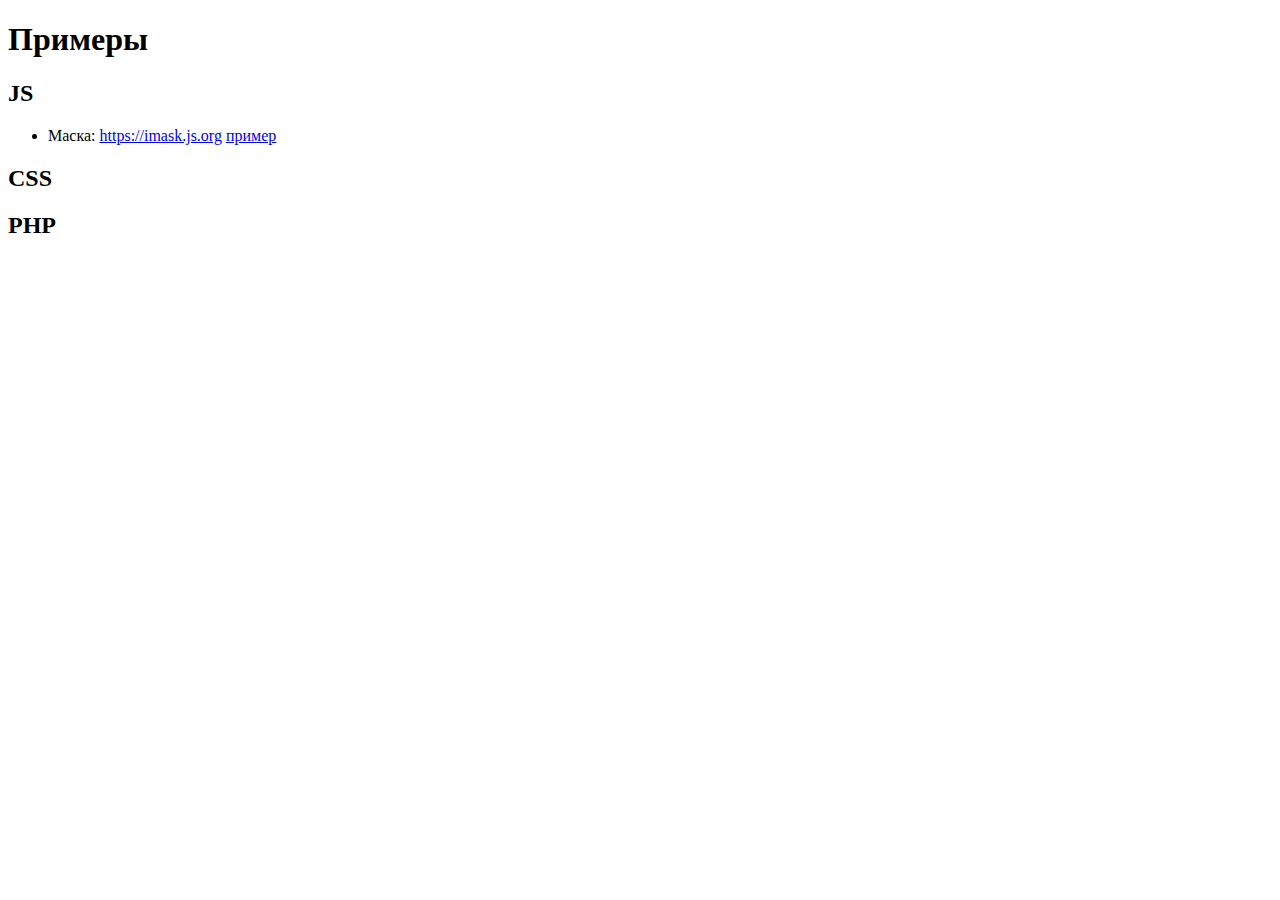
<file: index.html>
<!DOCTYPE html>
<html>
	<head>
		<meta charset="utf-8" />
		<title>Примеры</title>
	</head>
<body>
	<h1>Примеры</h1>
	<h2>JS</h2>
	<ul>
		<li>Маска: <a href='https://imask.js.org' target='_blank'>https://imask.js.org</a> <a href='examples/js/imask.html'>пример</a></li>	
	</ul>	
	<h2>CSS</h2>
	<h2>PHP</h2>
</body>
</html>
</file>
